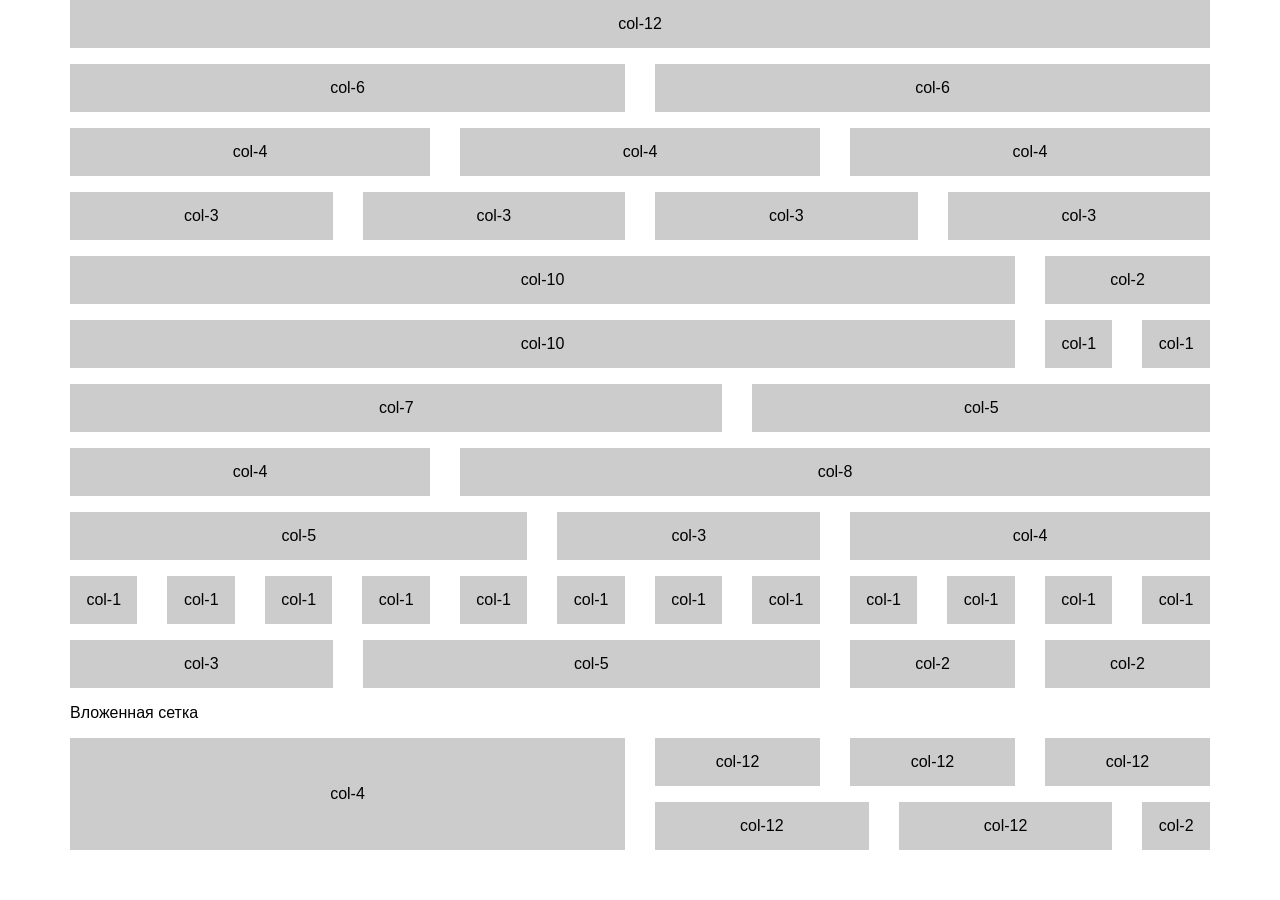
<file: grid.html>
<!DOCTYPE html>
<html lang="en">
<head>
  <meta charset="UTF-8">
  <meta name="viewport" content="width=device-width, initial-scale=1.0">
  <meta http-equiv="X-UA-Compatible" content="ie=edge">
  <link rel="stylesheet" href="styles/normalize.css">
  <link rel="stylesheet" href="styles/layout.css">
  <link rel="stylesheet" href="styles/style.css">
  <title>Starter-Flex</title>
</head>
<body>
  <div class="container">
    <div class="ba-row">
      <div class="ba-col-12">
        <div class="box">
          col-12
        </div>
      </div>
    </div>
  <div class="ba-row">
    <div class="ba-col-6">
      <div class="box">
        col-6
      </div>
    </div>
    <div class="ba-col-6">
      <div class="box">
        col-6
      </div>
    </div>
  </div>
    <div class="ba-row">
      <div class="ba-col-4">
        <div class="box">
          col-4
        </div>
      </div>
      <div class="ba-col-4">
        <div class="box">
          col-4
        </div>
      </div>
      <div class="ba-col-4">
        <div class="box">
          col-4
        </div>
      </div>
    </div>
    <div class="ba-row">
      <div class="ba-col-3">
        <div class="box">
          col-3
        </div>
      </div>
      <div class="ba-col-3">
        <div class="box">
          col-3
        </div>
      </div>
      <div class="ba-col-3">
        <div class="box">
          col-3
        </div>
      </div>
      <div class="ba-col-3">
        <div class="box">
          col-3
        </div>
      </div>
    </div>
    <div class="ba-row">
      <div class="ba-col-10">
        <div class="box">
          col-10
        </div>
      </div>
      <div class="ba-col-2">
        <div class="box">
          col-2
        </div>
      </div>
    </div>
    <div class="ba-row">
      <div class="ba-col-10">
        <div class="box">
          col-10
        </div>
      </div>
      <div class="ba-col-1">
        <div class="box">
          col-1
        </div>
      </div>
      <div class="ba-col-1">
        <div class="box">
          col-1
        </div>
      </div>
    </div>
    <div class="ba-row">
      <div class="ba-col-7">
        <div class="box">
          col-7
        </div>
      </div>
      <div class="ba-col-5">
        <div class="box">
          col-5
        </div>
      </div>
    </div>
    <div class="ba-row">
      <div class="ba-col-4">
        <div class="box">
          col-4
        </div>
      </div>
      <div class="ba-col-8">
        <div class="box">
          col-8
        </div>
      </div>
    </div>
    <div class="ba-row">
      <div class="ba-col-5">
        <div class="box">
          col-5
        </div>
      </div>
      <div class="ba-col-3">
        <div class="box">
          col-3
        </div>
      </div>
      <div class="ba-col-4">
        <div class="box">
          col-4
        </div>
      </div>
    </div><div class="ba-row">
      <div class="ba-col-1">
        <div class="box">
          col-1
        </div>
      </div>
      <div class="ba-col-1">
        <div class="box">
          col-1
        </div>
      </div>
      <div class="ba-col-1">
        <div class="box">
          col-1
        </div>
      </div>
      <div class="ba-col-1">
        <div class="box">
          col-1
        </div>
      </div>
      <div class="ba-col-1">
        <div class="box">
          col-1
        </div>
      </div>
      <div class="ba-col-1">
        <div class="box">
          col-1
        </div>
      </div>
      <div class="ba-col-1">
        <div class="box">
          col-1
        </div>
      </div>
      <div class="ba-col-1">
        <div class="box">
          col-1
        </div>
      </div>
      <div class="ba-col-1">
        <div class="box">
          col-1
        </div>
      </div>
      <div class="ba-col-1">
        <div class="box">
          col-1
        </div>
      </div>
     <div class="ba-col-1">
        <div class="box">
          col-1
        </div>
      </div>
      <div class="ba-col-1">
        <div class="box">
          col-1
        </div>
      </div>
    </div>
    <div class="ba-row">
      <div class="ba-col-3">
        <div class="box">
          col-3
        </div>
      </div>
      <div class="ba-col-5">
        <div class="box">
          col-5
        </div>
      </div>
      <div class="ba-col-2">
        <div class="box">
          col-2
        </div>
      </div>
      <div class="ba-col-2">
        <div class="box">
          col-2
        </div>
      </div>
    </div>
    <p>Вложенная сетка</p>
    <div class="ba-row">
      <div class="ba-col-6">
        <div class="box">
          col-4
        </div>
      </div>
    <div class="ba-col-6">
      <div class="ba-row">
        <div class="ba-col-4">
          <div class="box">
            col-12
          </div>
        </div>
        <div class="ba-col-4">
          <div class="box">
            col-12
          </div>
        </div>
        <div class="ba-col-4">
          <div class="box">
            col-12
          </div>
        </div>
      </div>
      <div class="ba-row">
        <div class="ba-col-5">
          <div class="box">
            col-12
          </div>
        </div>
        <div class="ba-col-5">
          <div class="box">
            col-12
          </div>
        </div>
        <div class="ba-col-2">
          <div class="box">
            col-2
          </div>
        </div>
      </div>
    </div>
  </div>
</body>
</html>
</file>
<file: styles/layout.css>
* {
    box-sizing: border-box;
}

.container {
    max-width: 1170px;
    width: 100%;
    padding: 0 15px;
    margin: 0 auto;
}

.ba-row {
    display: flex;
    flex-wrap: wrap;
    margin-left: -15px;
    margin-right: -15px;
}

.ba-row + .ba-row {
    margin-top: 1rem;
}

[class^='ba-col-'] {
    padding: 0 15px;
}

.ba-col-12 {
    width: 100%;
}

.ba-col-11 {
    width: 91.666%;
}

.ba-col-10 {
    width: 83.333%;
}

.ba-col-9 {
    width: 75%;
}

.ba-col-8 {
    width: 66.666%;
}

.ba-col-7 {
    width: 58.333%;
}

.ba-col-6 {
    width: 50%;
}

.ba-col-5 {
    width: 41.666%;
}

.ba-col-4 {
    width: 33.333%;
}

.ba-col-3 {
    width: 25%;
}

.ba-col-2 {
    width: 16.666%;
}

.ba-col-1 {
    width: 8.333%;
}
</file>
<file: styles/style.css>
.box {
    background-color: #ccc;
    display: flex;
    justify-content: center;
    align-items: center;
    padding: 15px;
    height: 100%;
}
</file>
